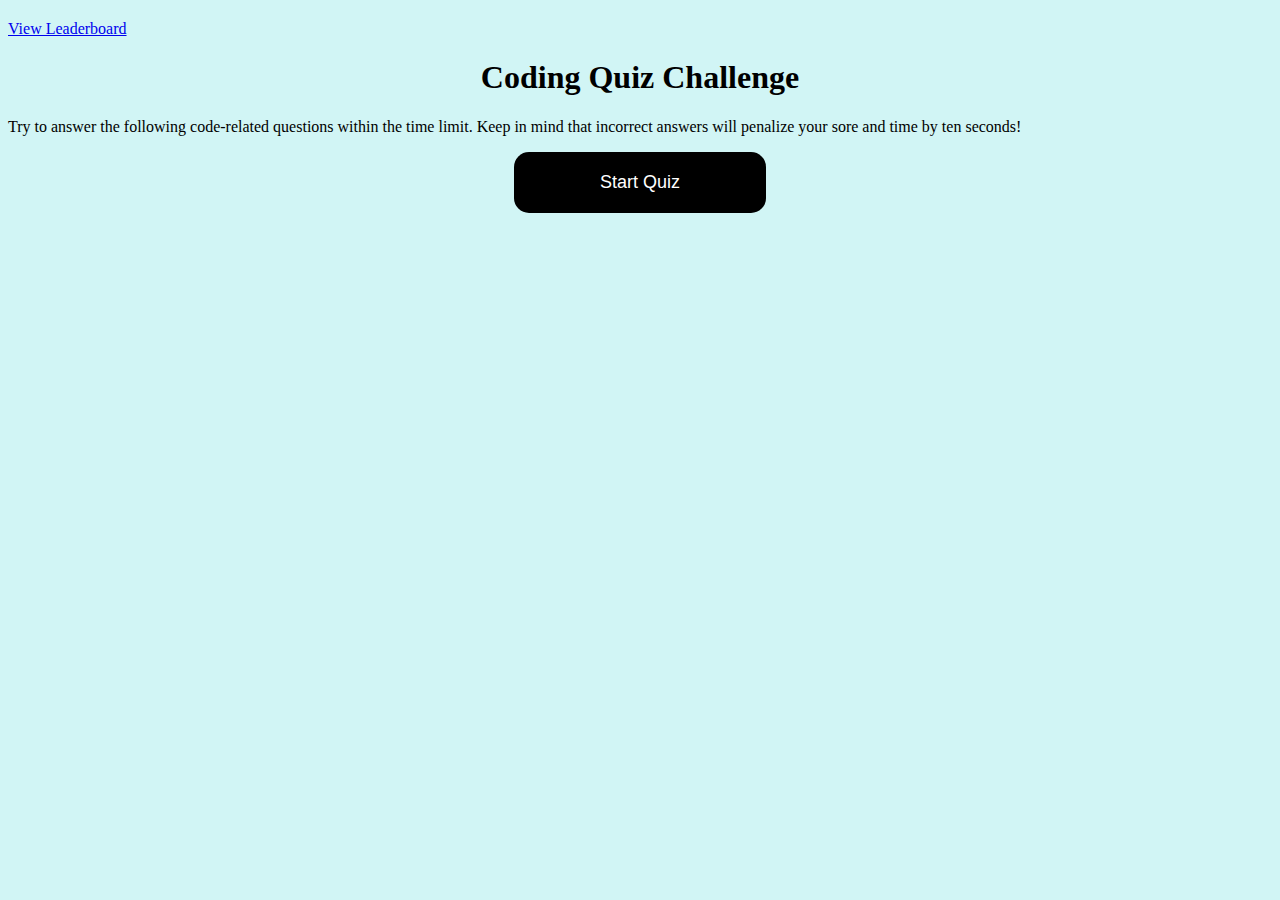
<file: index.html>
<!DOCTYPE html>
<html lang="en">

<head>
    <meta charset="UTF-8">
    <meta http-equiv="X-UA-Compatible" content="IE=edge">
    <meta name="viewport" content="width=device-width, initial-scale=1.0">
    <title>JS Quiz Challenge</title>
    <link rel="stylesheet" href="./assets/style.css">
</head>

<body>

    <h2 id="countdown"></h2>
    <p id="main"></p>


    <div class="scores"><a href="leaderboard.html">View Leaderboard</a></div>

    <div id="questions"></div>

    <div class=" flex-container">

        <div id="start-page" class="start">
            <div>
                <h1>Coding Quiz Challenge</h1>
            </div>

            <div>
                <p id="opening" style="visibility: visible;"> Try to answer the following code-related questions within
                    the time limit. Keep in mind
                    that incorrect answers will penalize your sore and time by ten seconds!</p>
            </div>

            <div>
                <button class="startingBtn" id="startBtn" style="visibility: visible;">Start Quiz</button>
            </div>

            <div class="quiz" id="quiz" style="visibility: hidden;">
                <div class="question" id="question">This is the question</div>
                <ol id="answers" style="list-style-type:upper-alpha">
                    <li></li>
                </ol>
                <div class="results" id="results" style="visibility: visible;">

                </div>

            </div>

            <div class="inputGroup" id="inputGroup" style="visibility: hidden;">
                <label for="initials">Initials</label>
                <input type="text" name="initials" id="initials" placeholder="" />
            </div>
        </div>

        <script src="./assets/script.js"></script>
</body>

</html>
</file>
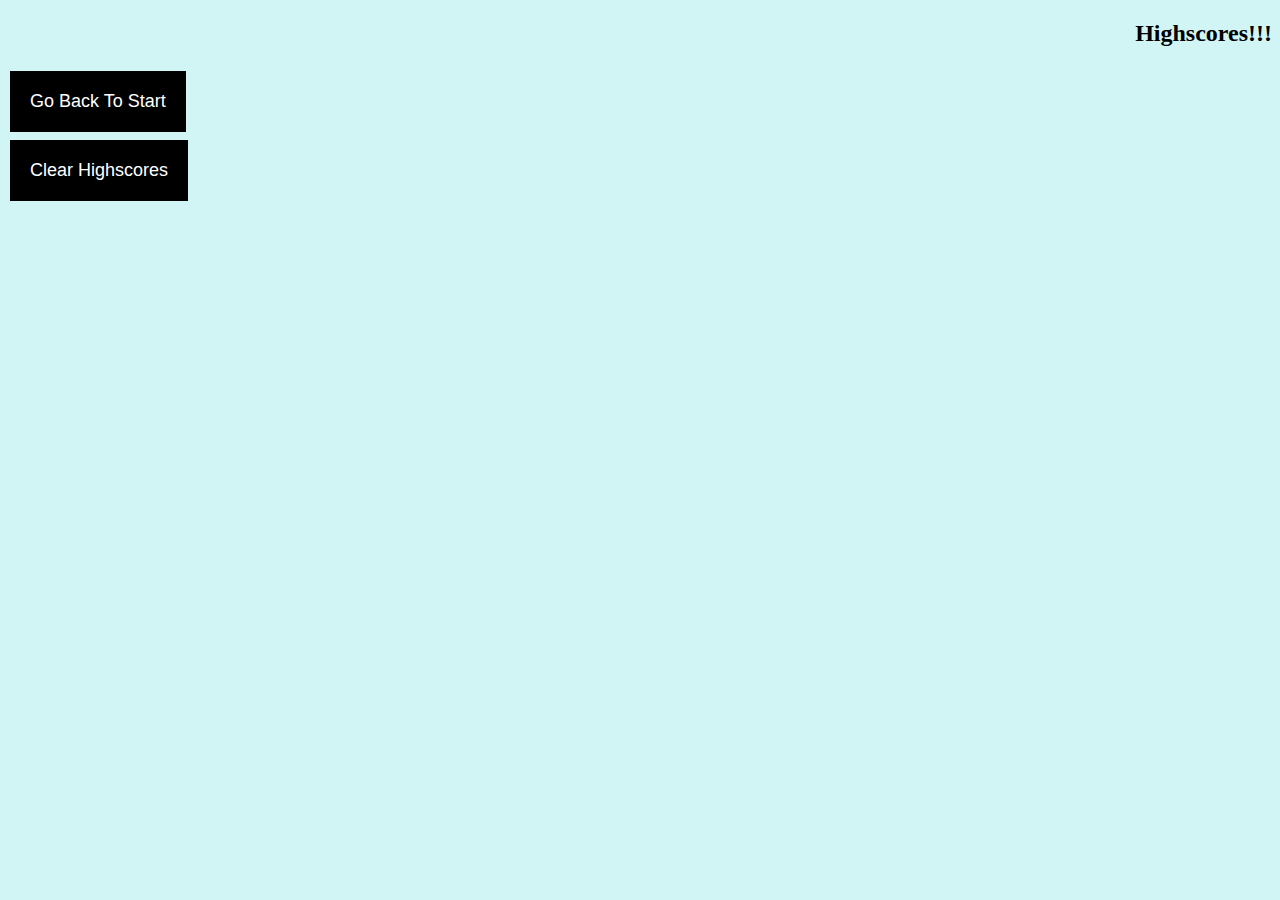
<file: leaderboard.html>
<!DOCTYPE html>
<html lang="en">
<head>
    <meta charset="UTF-8">
    <meta http-equiv="X-UA-Compatible" content="IE=edge">
    <meta name="viewport" content="width=device-width, initial-scale=1.0">
    <title>Document</title>
    <link rel="stylesheet" href="./assets/style.css">
</head>
<body>
    <div class = "card" >
        <h2>Highscores!!!</h2>
       <ol><span id="initials"></span></ol>
    </div>
    <form action="./index.html" method = "get" target = "_blank">
        <button type="submit">Go Back To Start</button>
    </form>
    <button id = >Clear Highscores </a></button>
</body>
</html>
</file>
<file: assets/style.css>
h1 {
    text-align: center;
}
body {
    background-color: rgb(209, 245, 245);
}
.container{
   margin: 0 auto;
   width: 80%;
}
.centered {
    text-align: center;
}
button {
    background-color: #000000;
    border: none;
    color: white;
    padding: 20px;
    text-align: center;
    text-decoration: none;
    display: inline-block;
    font-size: 18px;
    margin: 4px 2px;
}
.startingBtn {border-radius: 15px;
   display:block;
   margin-left: auto;
   margin-right: auto;
   width:20%
}
.opening{
    margin: auto;
    width:50%;
    padding: 10px;
    text-align: center;
}
h2 {
    text-align: right;
}
</file>
